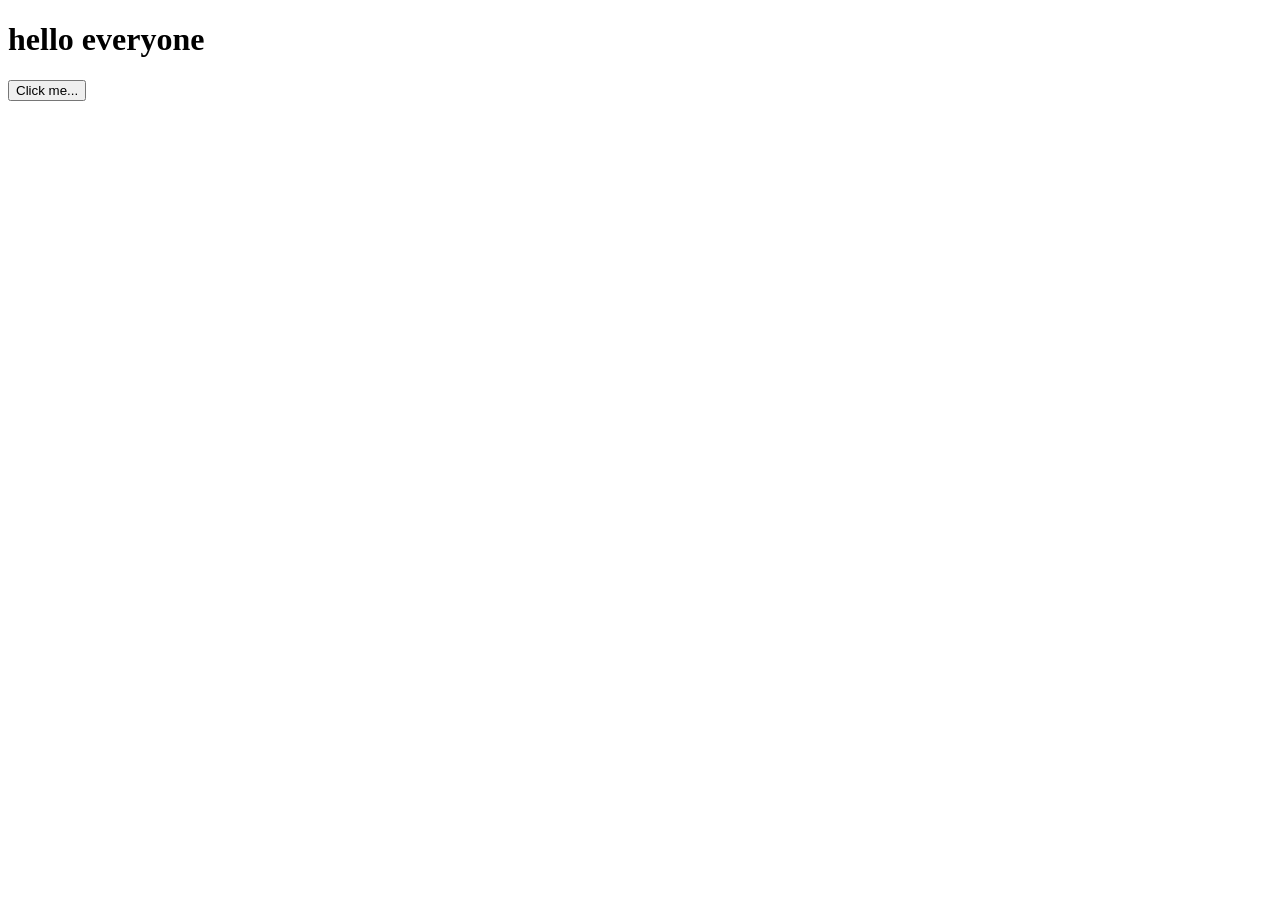
<file: index.html>
<!DOCTYPE html>
<html lang="en">
<head>
    <meta charset="UTF-8">
    <meta name="viewport" content="width=device-width, initial-scale=1.0">
    <title>Document</title>
</head>
<body>
    <h1>hello everyone</h1>
    <button>Click me...</button>
    <script src="first.js"></script>
</body>
</html>
</file>
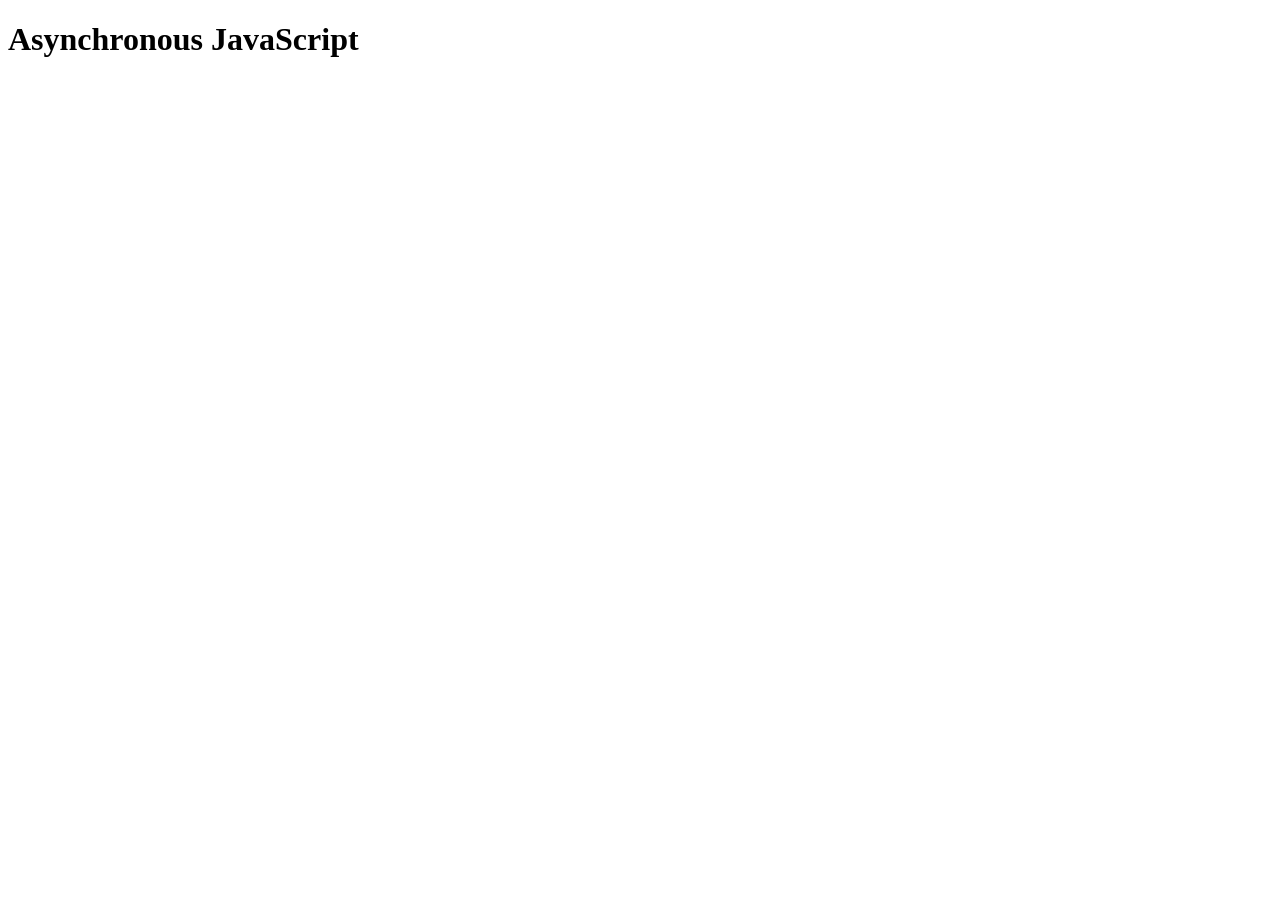
<file: Asynchronous/index.html>
<!DOCTYPE html>
<html lang="en">
<head>
    <meta charset="UTF-8">
    <meta name="viewport" content="width=device-width, initial-scale=1.0">
    <title>Document</title>
</head>
<body>
    <h1>Asynchronous JavaScript</h1>
    <script src="script.js"></script>
</body>
</html>
</file>
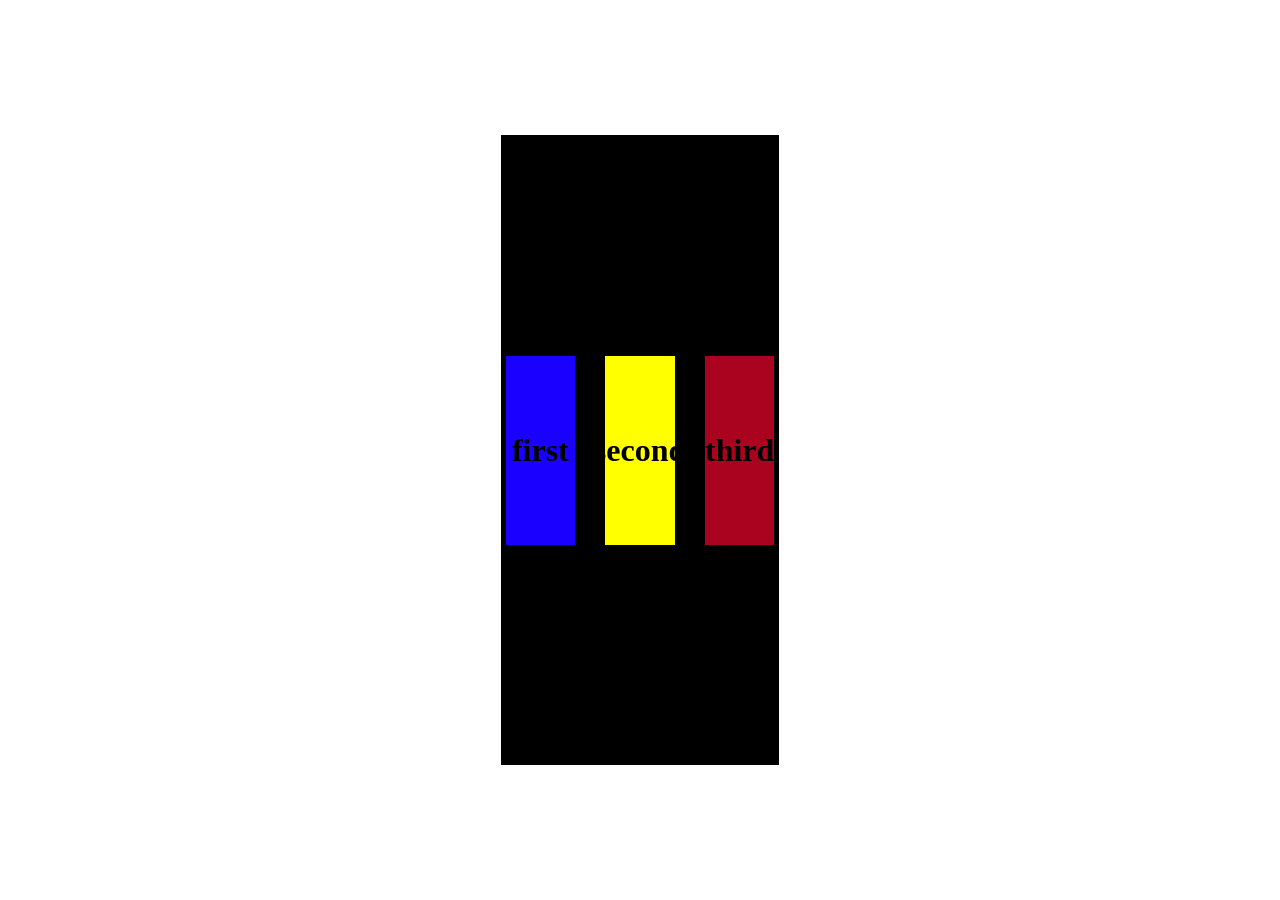
<file: DOM/index.html>
<!doctype html>
<html lang="en">
  <head>
    <meta charset="UTF-8" />
    <meta name="viewport" content="width=device-width, initial-scale=1.0" />
    <title>Document</title>
    <link rel="stylesheet" href="style.css" />
  </head>
  <body>
    <main>
      <div id="b1" class="box"><h1>first</h1></div>
      <div id="b2" class="box"><h1>second</h1></div>
      <div id="b3" class="box"><h1>third</h1></div>
    </main>
    <script src="script.js"></script>
  </body>
</html>
</file>
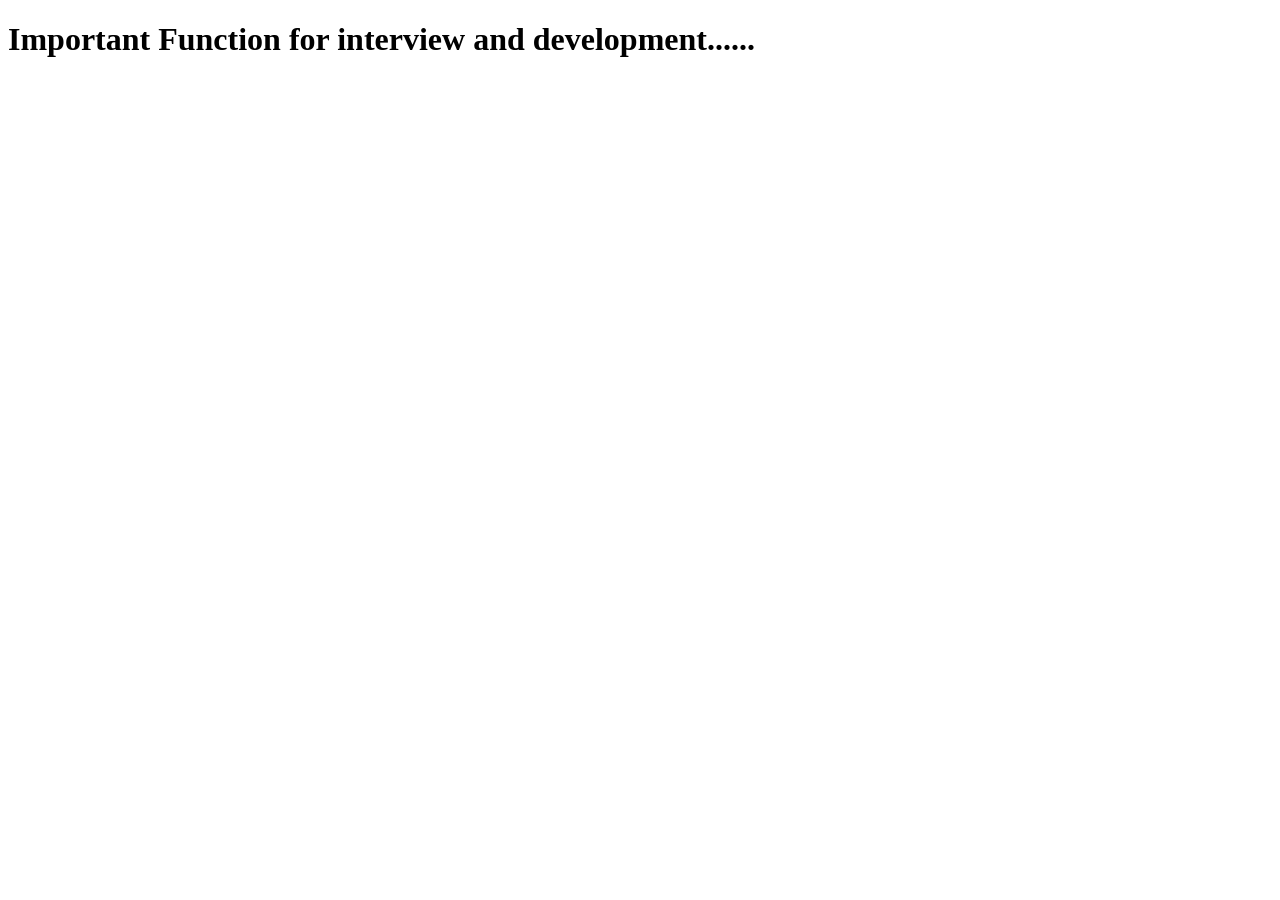
<file: importantConcept/index.html>
<!doctype html>
<html lang="en">
  <head>
    <meta charset="UTF-8" />
    <meta name="viewport" content="width=device-width, initial-scale=1.0" />
    <title>Document</title>
  </head>
  <body>
    <h1>Important Function for interview and development......</h1>
    <script src="script.js"></script>
  </body>
</html>
</file>
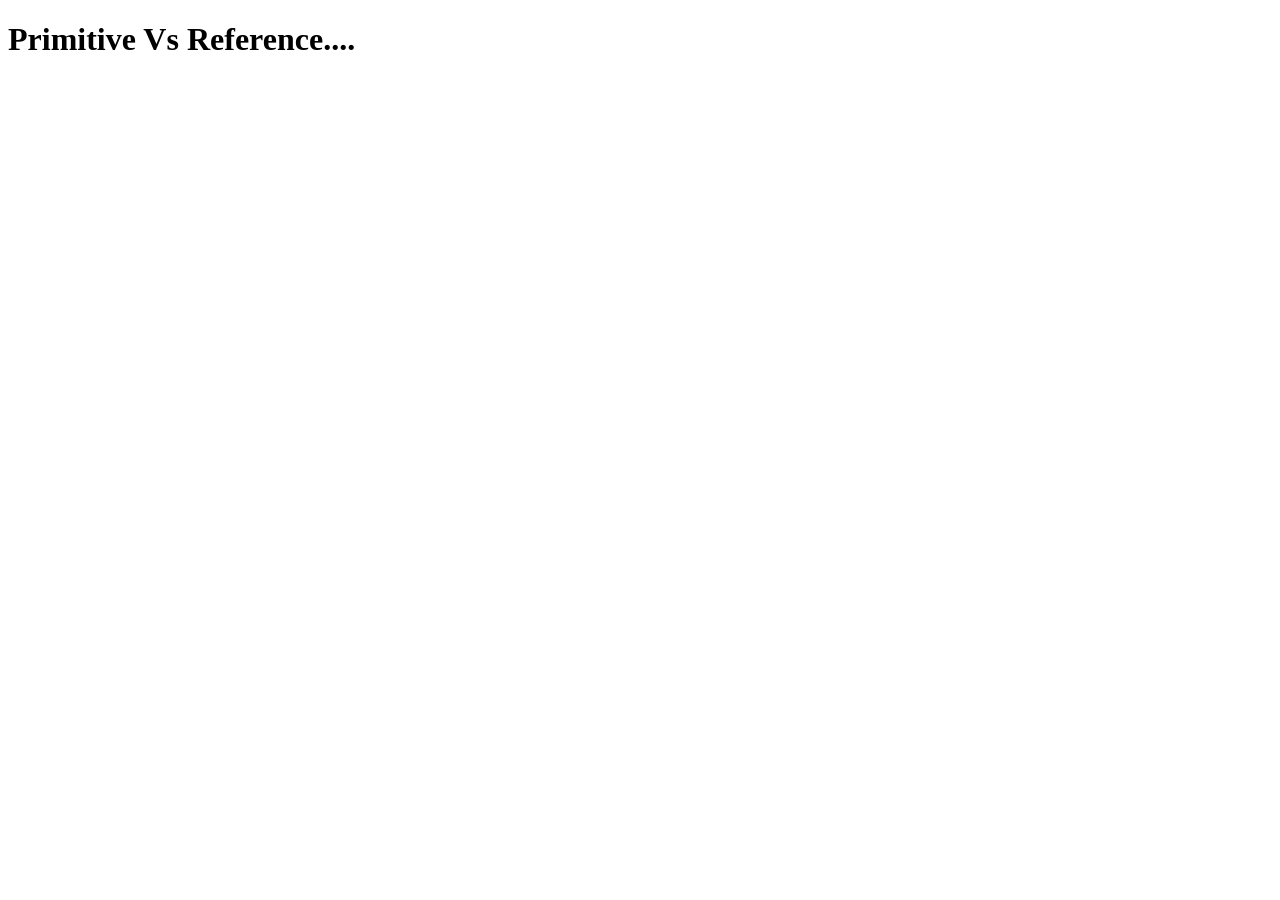
<file: primitiveVsRef/index.html>
<!DOCTYPE html>
<html lang="en">
<head>
    <meta charset="UTF-8">
    <meta name="viewport" content="width=device-width, initial-scale=1.0">
    <title>Document</title>
</head>
<body>
    <h1>Primitive Vs Reference....</h1>
    <script src="script.js"></script>
</body>
</html>
</file>
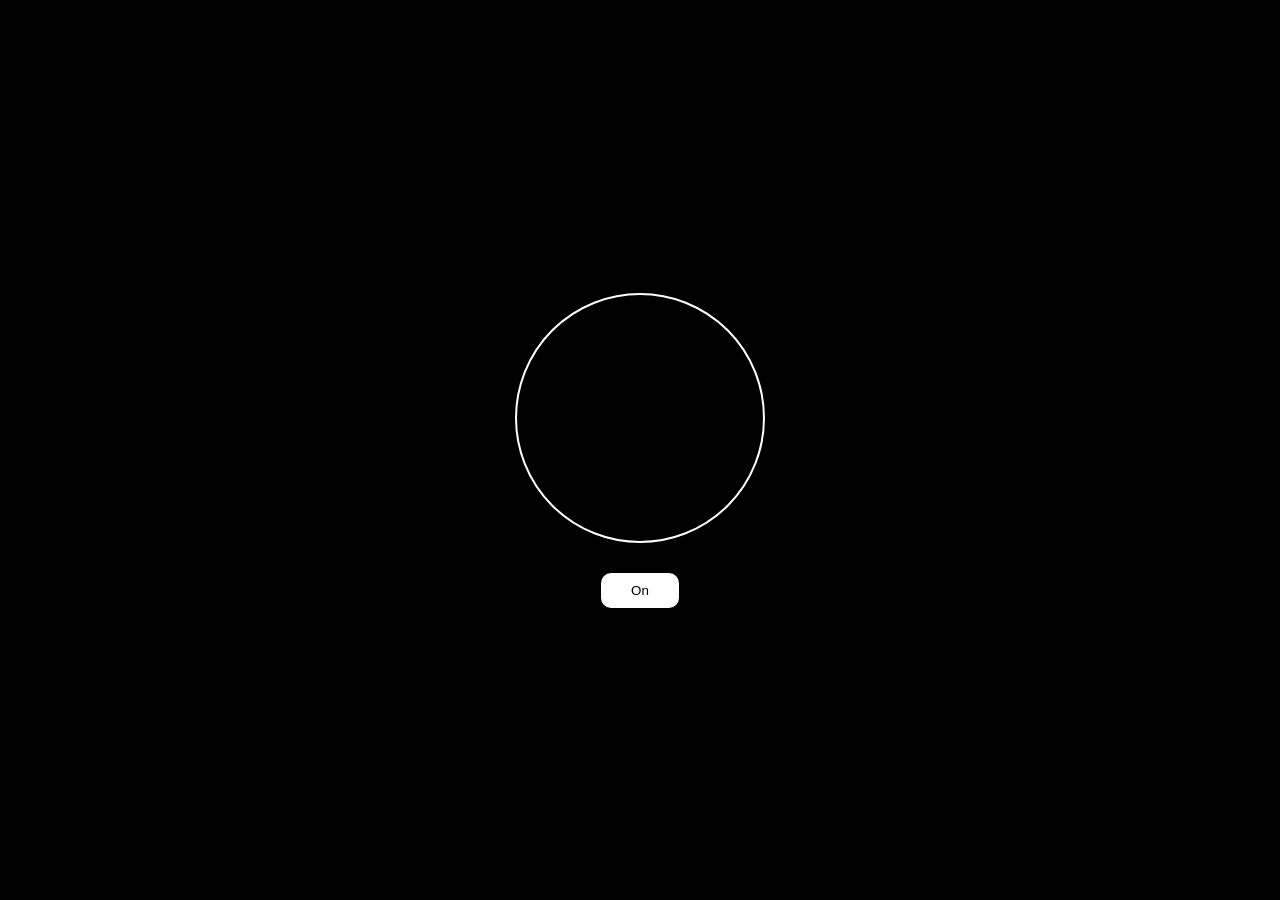
<file: Projects/bulb/index.html>
<!doctype html>
<html lang="en">
  <head>
    <meta charset="UTF-8" />
    <meta name="viewport" content="width=device-width, initial-scale=1.0" />
    <title>Document</title>
    <link rel="stylesheet" href="style.css" />
  </head>
  <body>
    <main>
      <div class="bulb"></div>
      <button id="on">On</button>
      <!-- <button id="off">Off</button> -->
    </main>
    <script src="script.js"></script>
  </body>
</html>
</file>
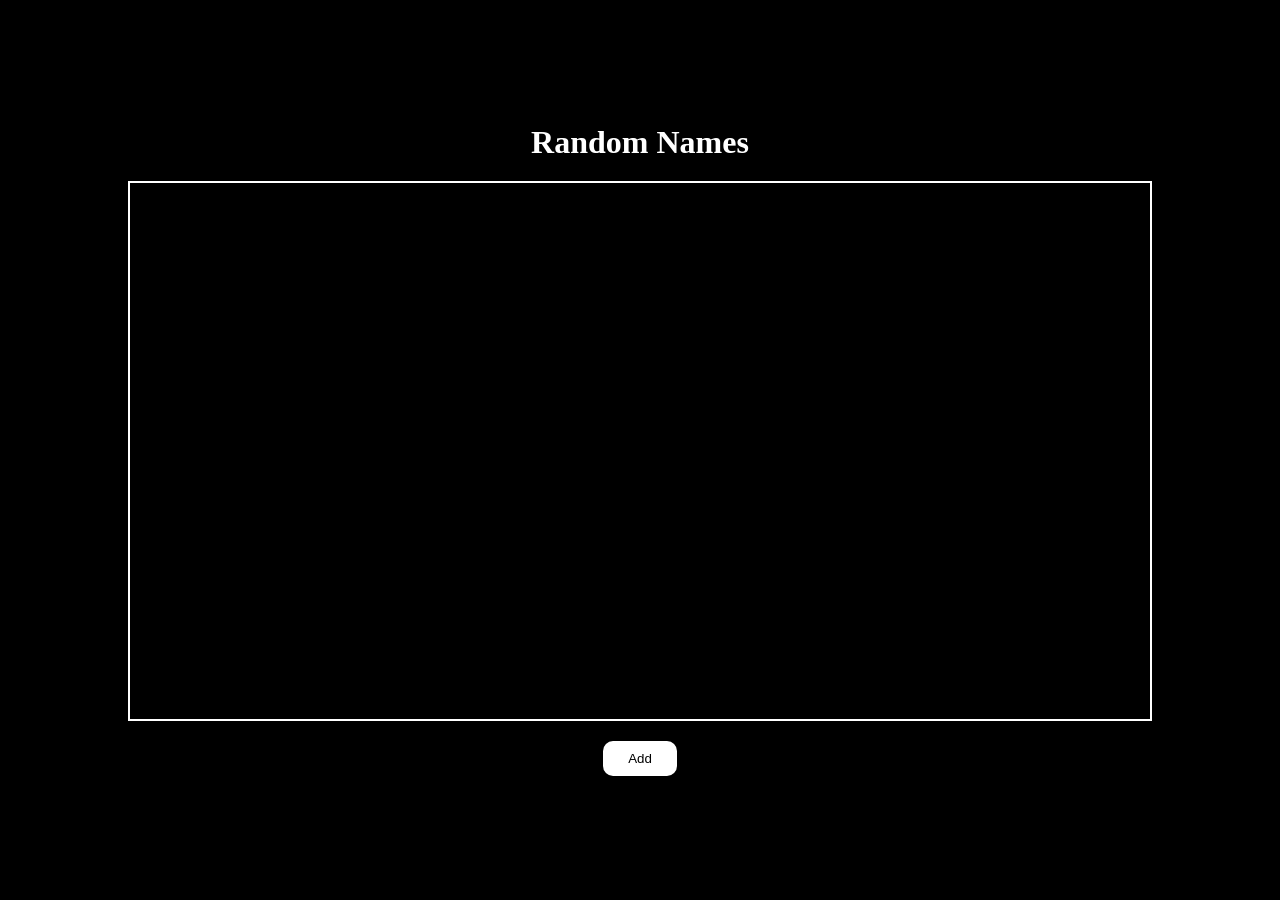
<file: Projects/randomNames/index.html>
<!DOCTYPE html>
<html lang="en">
<head>
    <meta charset="UTF-8">
    <meta name="viewport" content="width=device-width, initial-scale=1.0">
    <title>Document</title>
    <link rel="stylesheet" href="style.css">
</head>
<body>
    <h1>Random Names</h1>
    <div class="container"></div>
    <button>Add</button>
    <script src="script.js"></script>
</body>
</html>
</file>
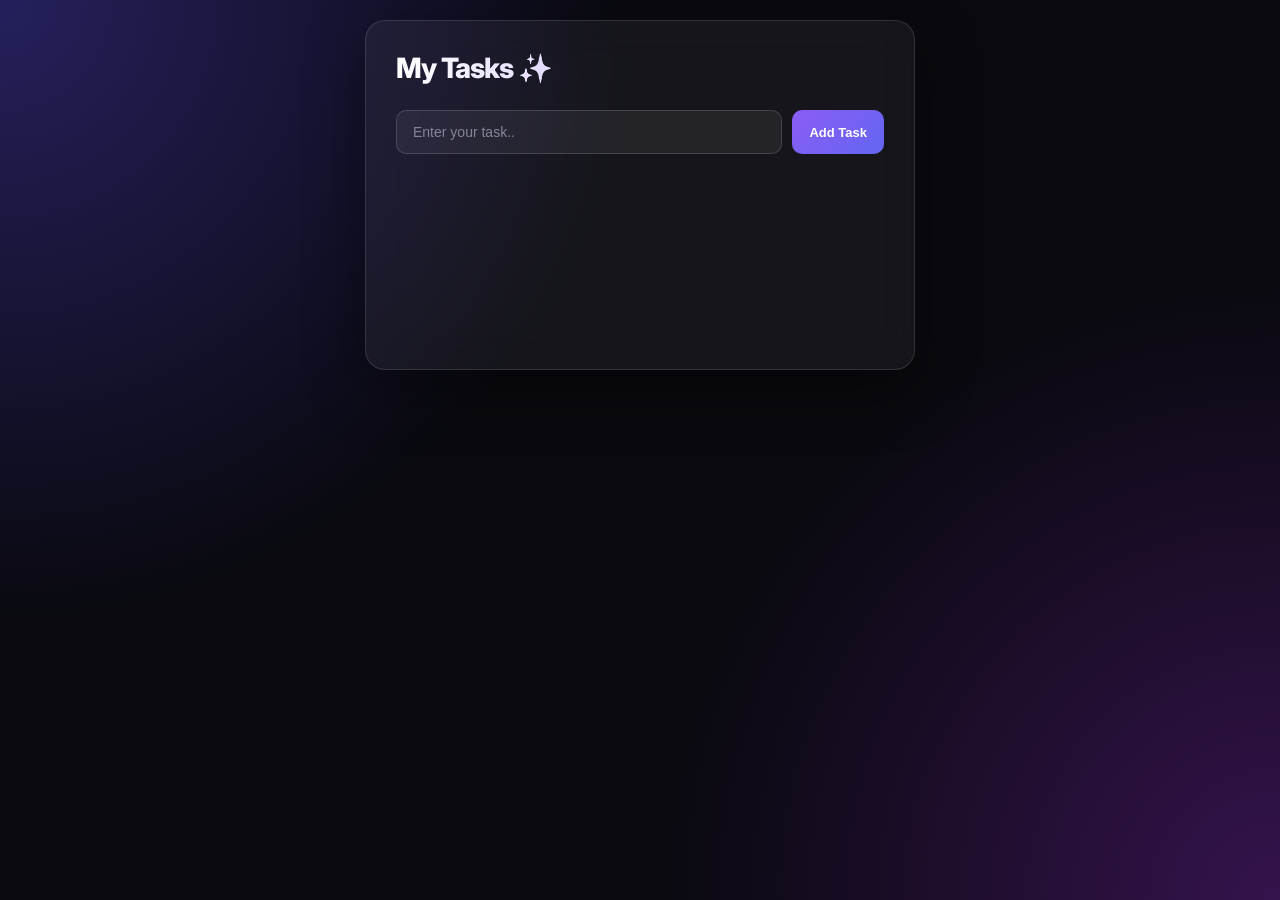
<file: Projects/TodoList/index.html>
<!doctype html>
<html lang="en">
  <head>
    <meta charset="UTF-8" />
    <meta name="viewport" content="width=device-width, initial-scale=1.0" />
    <title>Document</title>
    <link rel="stylesheet" href="style.css" />
  </head>
  <body>
    <main>
      <div class="get-task">
        <input id="inp" type="text" placeholder="Enter your task.." />
        <button id="addBtn">Add Task</button>
      </div>
      <div class="list-container">
        <!-- <div class="list-item">
          <p>Task</p>
          <div class="btns">
            <button>Delete</button>
            <button id="comp">Completed</button>
          </div>
        </div> -->
      </div>
    </main>
    <script src="script.js"></script>
  </body>
</html>
</file>
<file: DOM/style.css>
* {
  margin: 0;
  padding: 0;
  box-sizing: border-box;
}

html,
body {
  height: 100%;
  width: 100%;
  display: flex;
  align-items: center;
  justify-content: center;
}

main {
  height: 60%;
  height: 70%;
  background-color: black;
  display: flex;
  gap: 30px;
  align-items: center;
  justify-content: center;
}

.box {
  display: flex;
  align-items: center;
  justify-content: center;
  height: 30%;
  width: 25%;
  background-color: rgb(25, 0, 255);
}

.box:nth-child(2) {
  background-color: yellow;
}

.box:nth-child(3) {
  background-color: rgb(170, 3, 31);
}
</file>
<file: Projects/bulb/style.css>
* {
  margin: 0;
  padding: 0;
  box-sizing: border-box;
}

html,
body {
  height: 100%;
  width: 100%;
}

main {
  height: 100%;
  width: 100%;
  background-color: black;
  display: flex;
  align-items: center;
  justify-content: center;
  flex-direction: column;
  gap: 30px;
}

.bulb {
  height: 250px;
  width: 250px;
  border-radius: 500px;
  border: 2px solid white;
}

button {
  padding: 10px 30px;
  background-color: white;
  color: black;
  border: none;
  border-radius: 10px;
  cursor: pointer;
}

.bg {
  background-color: yellow;
}
</file>
<file: Projects/randomNames/style.css>
* {
  margin: 0;
  padding: 0;
  box-sizing: border-box;
}

html,
body {
  height: 100%;
  width: 100%;
  background-color: black;
  color: white;
  display: flex;
  flex-direction: column;
  align-items: center;
  justify-content: center;
  gap: 20px;
}

.container {
  position: relative;
  overflow: auto;
  height: 60%;
  width: 80%;
  border: 2px solid white;
}

button {
  background-color: white;
  color: black;
  padding: 10px 25px;
  border-radius: 10px;
  border: none;
  cursor: pointer;
}

.container h1 {
  position: absolute;
}
</file>
<file: Projects/TodoList/style.css>
@import url('https://fonts.googleapis.com/css2?family=Inter:wght@400;500;600;700;800&display=swap');

* {
    margin: 0;
    padding: 0;
    box-sizing: border-box;
}

html, body {
    min-height: 100%;
    width: 100%;
}

body {
    font-family: 'Inter', sans-serif;
    background:
        radial-gradient(circle at top left, #25205c, transparent 40%),
        radial-gradient(circle at bottom right, #35134d, transparent 40%),
        #09090f;

    color: #fff;
    display: flex;
    align-items: center;
    justify-content: center;
    padding: 20px;
}

/* Main Container */

main {
    width: 100%;
    max-width: 550px;
    min-height: 350px;
    padding: 30px;

    background: rgba(255, 255, 255, 0.05);
    border: 1px solid rgba(255, 255, 255, 0.12);
    border-radius: 20px;

    backdrop-filter: blur(20px);
    -webkit-backdrop-filter: blur(20px);

    box-shadow: 0 20px 60px rgba(0, 0, 0, 0.4);

    display: flex;
    flex-direction: column;
    gap: 25px;
}

/* Heading */

main::before {
    content: "My Tasks ✨";
    font-size: 28px;
    font-weight: 800;
    letter-spacing: -1px;
    background: linear-gradient(90deg, #fff, #a78bfa);
    background-clip: text;
    -webkit-background-clip: text;
    color: transparent;
}

/* Input Section */

.get-task {
    display: flex;
    gap: 10px;
    width: 100%;
}

/* Input */

input {
    flex: 1;
    min-width: 0;
    padding: 13px 16px;

    background: rgba(255, 255, 255, 0.06);
    border: 1px solid rgba(255, 255, 255, 0.15);
    border-radius: 10px;

    color: white;
    font-size: 14px;
    outline: none;

    transition: 0.3s;
}

input::placeholder {
    color: #85859a;
}

input:focus {
    border-color: #8b5cf6;
    box-shadow: 0 0 0 3px rgba(139, 92, 246, 0.15);
}

/* Buttons */

button {
    background: linear-gradient(135deg, #8b5cf6, #6366f1);
    color: white;

    border: none;
    padding: 11px 17px;
    border-radius: 10px;

    font-size: 13px;
    font-weight: 600;
    cursor: pointer;

    transition: all 0.25s ease;
}

button:hover {
    transform: translateY(-2px);
    box-shadow: 0 5px 20px rgba(139, 92, 246, 0.3);
}

button:active {
    transform: scale(0.96);
}

/* Task List */

.list-container {
    display: flex;
    flex-direction: column;
    gap: 12px;
}

/* Individual Task */

.list-item {
    display: flex;
    align-items: center;
    justify-content: space-between;
    gap: 12px;

    width: 100%;
    padding: 14px 15px;

    background: rgba(255, 255, 255, 0.045);
    border: 1px solid rgba(255, 255, 255, 0.09);
    border-radius: 12px;

    transition: all 0.3s ease;
}

.list-item:hover {
    background: rgba(255, 255, 255, 0.09);
    border-color: rgba(167, 139, 250, 0.4);
    transform: translateX(3px);
}

/* Task Text */

.list-item p {
    font-size: 14px;
    color: #e5e7eb;
    overflow-wrap: anywhere;
}

/* Task Buttons */

.list-item .btns {
    display: flex;
    gap: 8px;
    flex-shrink: 0;
}

.list-item button {
    padding: 8px 12px;
    font-size: 11px;
    border-radius: 7px;
}

.list-item .btns button:first-child {
    background: rgba(239, 68, 68, 0.15);
    color: #f87171;
    border: 1px solid rgba(239, 68, 68, 0.2);
}

.list-item .btns button:first-child:hover {
    background: #dc2626;
    color: white;
}

.list-item #comp {
    background: rgba(34, 197, 94, 0.15);
    color: #4ade80;
    border: 1px solid rgba(34, 197, 94, 0.2);
}

.list-item #comp:hover {
    background: #16a34a;
    color: white;
}

/* Completed Task (optional class) */

.list-item.completed p {
    text-decoration: line-through;
    color: #777;
    opacity: 0.7;
}

/* Responsive Design */

@media (max-width: 480px) {
    main {
        padding: 20px;
    }

    main::before {
        font-size: 24px;
    }

    .get-task {
        flex-direction: column;
    }

    .get-task button {
        width: 100%;
    }

    .list-item {
        flex-wrap: wrap;
    }

    .list-item .btns {
        width: 100%;
    }
}
</file>
